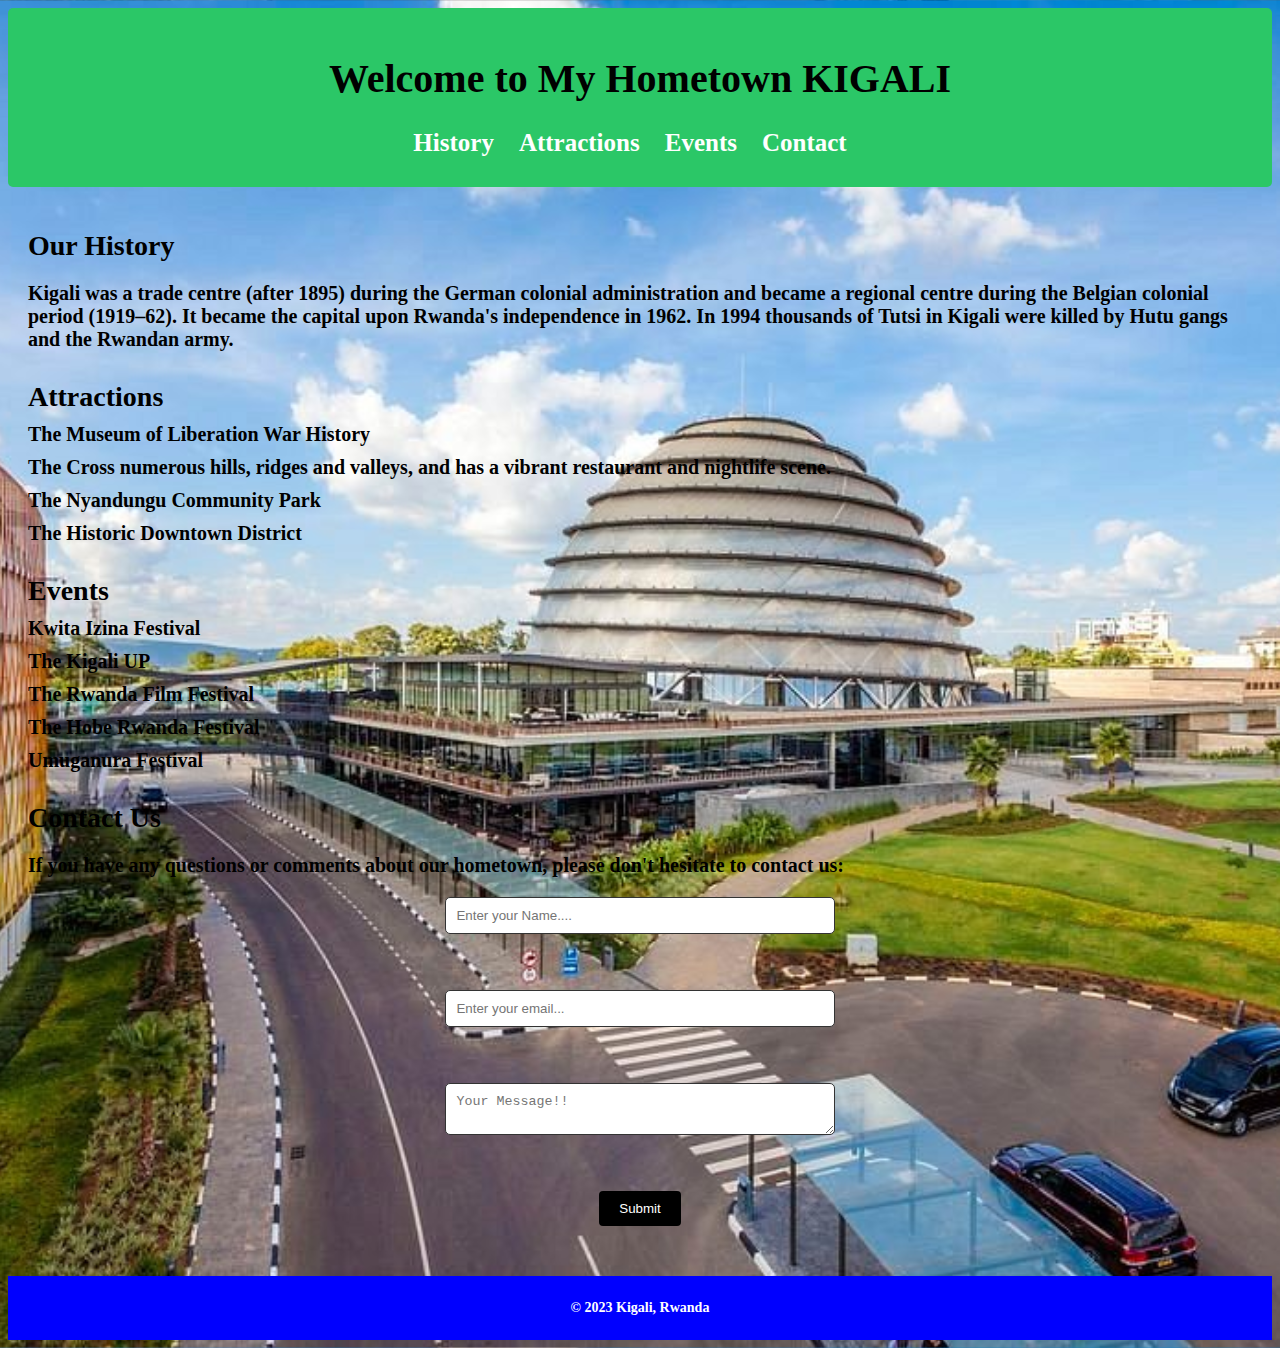
<file: myhometown/index.html>
<!DOCTYPE html>
<html>
<head>
	<title>Welcome to Kigali</title>
      <link rel="stylesheet" type="text/css" href="style.css">
</head>
<body>
	<header>
		<h1>Welcome to My Hometown KIGALI</h1>
		<nav>
			<ul>
				<li><a href="#history">History</a></li>
				<li><a href="#attractions">Attractions</a></li>
				<li><a href="#events">Events</a></li>
				<li><a href="#contact">Contact</a></li>
			</ul>
		</nav>
	</header>
<main>
	<section id="history">
		<h2>Our History</h2>
		<p>Kigali was a trade centre (after 1895) during the German colonial administration and became a regional centre during the Belgian colonial period (1919–62). It became the capital upon Rwanda's independence in 1962. In 1994 thousands of Tutsi in Kigali were killed by Hutu gangs and the Rwandan army.</p>
	</section>

	<section id="attractions">
		<h2>Attractions</h2>
		<ul>
			<li>The Museum of Liberation War History</li>
			<li>The Cross numerous hills, ridges and valleys, and has a vibrant restaurant and nightlife scene.</li>
			<li>The Nyandungu Community Park</li>
			<li>The Historic Downtown District</li>
		</ul>
	</section>

	<section id="events">
		<h2>Events</h2>
		<ul>
			<li>Kwita Izina Festival</li>
			<li>The Kigali UP</li>
			<li>The Rwanda Film Festival</li>
			<li>The Hobe Rwanda Festival</li>
			<li> Umuganura Festival</li>
		</ul>
	</section>

	<section id="contact">
		<h2>Contact Us</h2>
		<p>If you have any questions or comments about our hometown, please don't hesitate to contact us:</p>
		<form>
			<input type="text" id="name" name="name" placeholder="Enter your Name...."><br><br>
			<input type="email" id="email" name="email" placeholder="Enter your email..."><br><br>
			<textarea id="message" name="message" placeholder="Your Message!!"></textarea><br><br>
			<input type="submit" value="Submit">
		</form>
	</section>
</main>

<footer>
	<p>&copy; 2023 Kigali, Rwanda</p>
</footer>
</body>
</html>
</file>
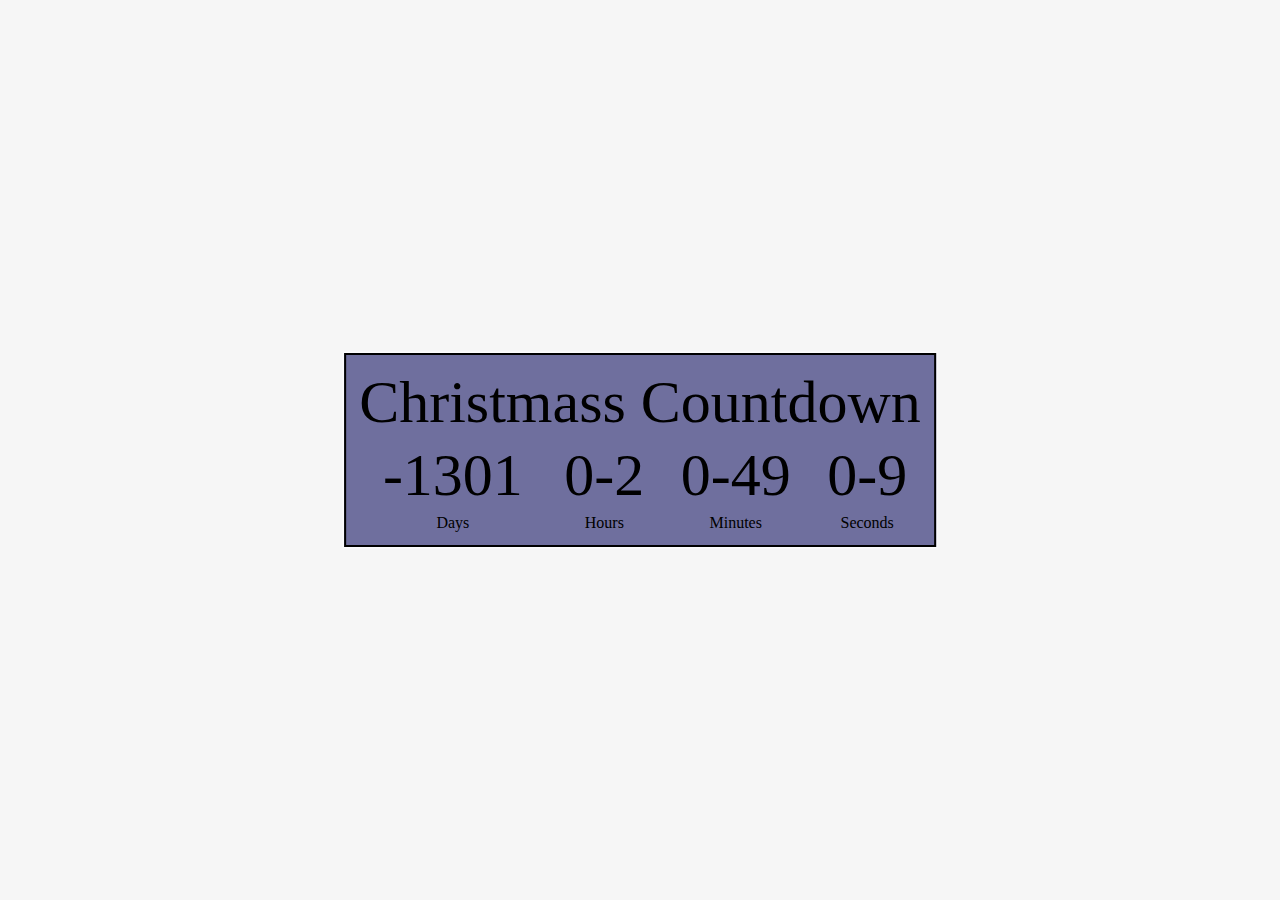
<file: countdown.html>
<!DOCTYPE html>
<html lang="en">
<head>
    <meta charset="UTF-8">
    <meta http-equiv="X-UA-Compatible" content="IE=edge">
    <meta name="viewport" content="width=device-width, initial-scale=1.0">
    <title>Christmass Countdown</title>
</head>
     <style type="text/css">
     body{
          background:#f6f6f6;
          }
     .countdownContainer{
             position: absolute;
             top: 50%;
             left: 50%;
             transform: translateX(-50%) translateY(-50%);
             text-align: center;
             background: rgba(21, 21, 100, 0.6);
             border: 2px solid black;
             padding: 10px;
             box-shadow: 0 0 2px 1px #fff;
             }

       .info{
             font-size: 60px;
             }
     </style>
  </head>
<body>
<table class="countdownContainer">
<tr class="info">
<td colspan="4">Christmass Countdown</td>
</tr>
<tr class="info">
   <td id="days">24</td>
   <td id="hours">15</td>
   <td id="minutes">14</td>
   <td id="seconds">58</td>
</tr>
<tr>
  <td>Days</td>
  <td>Hours</td>
  <td>Minutes</td>
  <td>Seconds</td>
</tr>
</table>
<script type="text/javascript">

function countdown(){
       var now = new Date();
       var eventDate = new Date(2022, 12, 01);
       
       var currentTime = now.getTime();
       var eventTime = eventDate.getTime();

       var remTime = eventTime - currentTime;
       
       var s = Math.floor(remTime / 1000);
       var m = Math.floor(s / 60);
       var h = Math.floor(m / 60);
       var d = Math.floor(h / 24);

       h %= 24;
       m %= 60;
       s %= 60;

       h = (h < 10) ? "0" + h : h;
       m = (m < 10) ? "0" + m : m;
       s = (s < 10) ? "0" + s : s;

       document.getElementById("days").textContent = d;
       document.getElementById("days").innerText = d;

       document.getElementById("hours").textContent = h;
       document.getElementById("minutes").textContent = m;
       document.getElementById("seconds").textContent = s;
     
       setTimeout(countdown, 1000);
     
}
       countdown();
</script>
</body>
</html>
</file>
<file: myhometown/style.css>
body {
	background-image: url("Kigali-view.jpg");
	background-position: center;
	background-size: cover;
	font-size: 20px;
	font-weight: bold;
}

/* Style for the header */
header {
	background-color: rgb(43, 199, 103);
	color: #000;
	padding: 20px;
    font-family: Georgia, 'Times New Roman', Times, serif;
    margin-left: auto;
    margin-right: auto;
    border-radius: 5px;
	width: auto;
	text-align: center;
}

nav ul {
	margin: 0;
	padding: 0;
	list-style: none;
    color: #000;
}

nav li {
	display: inline-block;
	margin-right: 20px;
    color: #000;
}

nav a {
	color: #fff;
	text-decoration: none;
	font-size: 18px;
	font-weight: bold;
	font-size: 25px;
	margin-top: 30px;
}

nav a:hover {
	color: yellow;
	text-decoration: none;
}

/* Style for the main content */
main {
	padding: 20px;
	display: flexbox;}

section {
	margin-bottom: 30px;
}

h2 {
	font-size: 28px;
	margin-bottom: 10px;
}

ul {
	list-style: none;
	margin: 0;
	padding: 0;
}

li {
	margin-bottom: 10px;
}

/* Style for the form */
form label {
	display: block;
	margin-bottom: 10px;
	font-weight: bold;
}

form input[type="text"],
form input[type="email"],
form textarea {
	display: block;
	width: 30%;
	padding: 10px;
	margin-bottom: 10px;
	border: 1px solid #333;
	border-radius: 5px;
	margin-left: auto;
	margin-right: auto;
}

form input[type="submit"] {
	background-color: #000;
	color: #fff;
	padding: 10px 20px;
	border: none;
	border-radius: 4px;
	display: block;
	cursor: pointer;
	margin-left: auto;
	margin-right: auto;
}

form input[type="submit"]:hover {
	background-color: #555;
}
/* Style for the footer */
footer {
	background-color: blue;
	color: #fff;
	padding: 10px;
	text-align: center;
	font-size: 14px;
}
</file>
